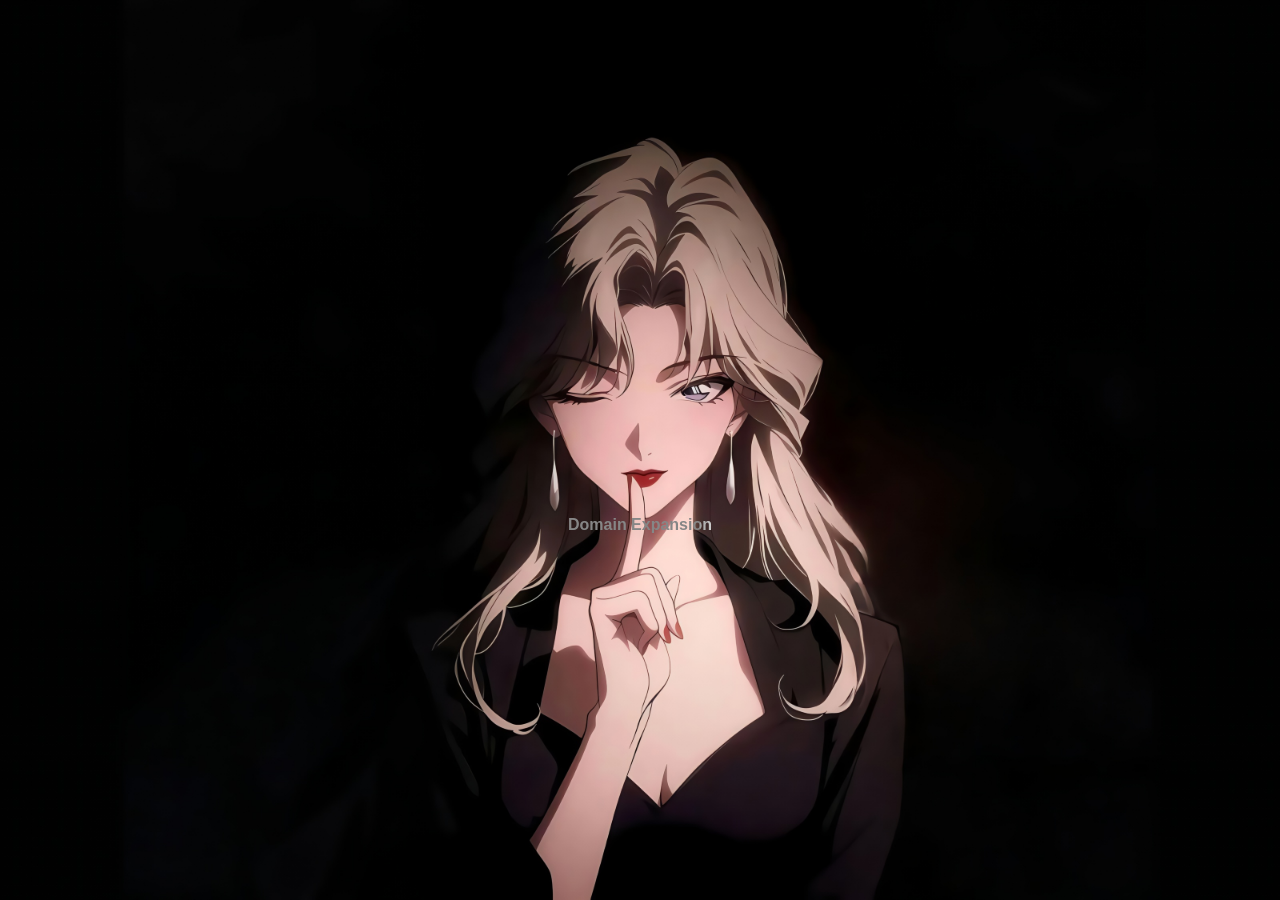
<file: index.html>
<!DOCTYPE html>
<html lang="zh-CN" data-theme="light">
<head>
  <meta charset="UTF-8" />
  <meta name="viewport" content="width=device-width, initial-scale=1.0, viewport-fit=cover" />
  <meta name="theme-color" content="#2C3E50" />
  <meta name="apple-mobile-web-app-capable" content="yes" />
  <meta name="mobile-web-app-capable" content="yes" />
  <title>华仔效率工坊 · EfficientTool Studio</title>
  <link rel="stylesheet" href="style.css?v=20261118a" />
  <!-- 增强库：已本地化打包（vendor/），完全离线可用，无需联网 -->
  <script src="vendor/xlsx.full.min.js" defer></script>
  <script src="vendor/pdf.min.js" defer></script>
  <script src="defaults.js"></script>
  <script>
  (function(){
    try{
      var bg=null, raw=localStorage.getItem('ets_homecfg');
      if(raw){ var c=JSON.parse(raw); if(c&&c.bg) bg=c.bg; }
      if(!bg){ var d=window.ETS_DEFAULTS&&window.ETS_DEFAULTS.ets_homecfg; if(d){ var ec=JSON.parse(d); if(ec&&ec.bg) bg=ec.bg; } }
      if(bg){
        if(bg.type==='image'){ document.documentElement.style.setProperty('--landing-image',"url('"+bg.value+"')"); document.documentElement.style.setProperty('--landing-color','transparent'); document.documentElement.style.setProperty('--landing-mode', bg.mode==='repeat'?'repeat':'cover'); return; }
        if(bg.value){ document.documentElement.style.setProperty('--landing-color',bg.value); document.documentElement.style.setProperty('--landing-image','none'); return; }
      }
    }catch(e){}
    document.documentElement.style.setProperty('--landing-image',"url('landing-default-bg.png')");
    document.documentElement.style.setProperty('--landing-color','#000');
    document.documentElement.style.setProperty('--landing-mode','cover');
  })();
  </script>
</head>
<body>
  <!-- 全局背景层（调色盘功能使用） -->
  <div class="bg-layer" id="bgLayer"></div>
  <div class="app">
    <!-- 左侧侧边导航栏（移动端为抽屉） -->
    <aside class="sidebar" id="sidebar">
      <div class="logo" id="logoBtn" role="button" tabindex="0" title="输入神秘代码" style="cursor:pointer">
        <div class="logo-mark">
          <span class="logo-mark__layer logo-mark__layer--back">华</span>
          <span class="logo-mark__layer logo-mark__layer--mid">华</span>
          <span class="logo-mark__layer logo-mark__layer--front">华</span>
        </div>
        <div class="logo-text">
          <strong>华仔效率工坊</strong>
          <span>EfficientTool Studio</span>
        </div>
      </div>

      <!-- 导航由 app.js 依据配置渲染 -->
      <nav class="nav" id="nav"></nav>

      <div class="sidebar-foot">
        <button class="ghost-btn" id="homeBtn">
          <span class="nav-ico" data-icon="home"></span> 返回工作台
        </button>
      </div>
    </aside>

    <!-- 右侧主工作区 -->
    <main class="main">
      <header class="topbar">
        <div class="topbar-left">
          <button class="hamburger" id="menuBtn" aria-label="打开导航菜单" aria-expanded="false" aria-controls="nav">☰</button>
          <div class="topbar-titles">
            <h1 id="toolTitle">主工作台</h1>
            <p id="toolDesc" class="tool-desc">一站式轻量化办公处理工具集</p>
          </div>
        </div>
        <div class="topbar-right">
          <button class="theme-btn" id="themeBtn" aria-label="切换深浅主题" title="切换深浅主题">🌙</button>
          <button class="record-btn" id="recordBtn">
            <span class="nav-ico" data-icon="clock"></span><span class="lbl">处理记录</span>
          </button>
        </div>
      </header>

      <section class="content" id="content"><!-- 动态渲染 --></section>
    </main>
  </div>

  <!-- 移动端底部 Tab 主导航（由 app.js 渲染） -->
  <nav class="bottomtab" id="bottomtab" aria-label="主导航"></nav>

  <!-- 常驻宠物层（网页桌宠，独立于页面内容，切换界面不消失） -->
  <div class="pet-layer" id="petLayer" aria-live="polite"></div>

  <!-- 移动端侧栏遮罩 -->
  <div class="sidebar-backdrop" id="backdrop" hidden></div>

  <!-- 处理记录弹窗 -->
  <div class="modal-mask" id="recordModal" hidden>
    <div class="modal">
      <div class="modal-head">
        <h3>处理记录</h3>
        <button class="icon-btn" id="closeRecord" aria-label="关闭">✕</button>
      </div>
      <div class="modal-body" id="recordList"></div>
      <div class="modal-foot">
        <button class="ghost-btn" id="clearRecord">清空记录</button>
      </div>
    </div>
  </div>

  <!-- 神秘代码弹窗（点击左上角「华」触发） -->
  <div class="modal-mask" id="secretModal" hidden>
    <div class="modal secret-modal">
      <div class="modal-head">
        <h3>🔐 神秘通道</h3>
        <button class="icon-btn" id="closeSecret" aria-label="关闭">✕</button>
      </div>
      <div class="modal-body">
        <p class="secret-tip">请输入神秘代码：</p>
        <input class="secret-input" id="secretInput" type="text" placeholder="在此输入神秘代码" autocomplete="off" spellcheck="false" />
        <p class="secret-err" id="secretErr" hidden>代码错误</p>
      </div>
      <div class="modal-foot">
        <button class="ghost-btn" id="secretCancel">取消</button>
        <button class="btn-primary" id="secretOk">进入</button>
      </div>
    </div>
  </div>

  <!-- 全局提示 -->
  <div class="toast" id="toast" hidden></div>

  <!-- 动态进入页 -->
  <div class="landing" id="landing">
    <div class="landing-inner">
      <div class="landing-pet" id="landingPet" aria-hidden="true"></div>
      <div class="landing-feet">
        <button class="btn-shine" id="enterBtn" type="button">Domain Expansion</button>
      </div>
    </div>
  </div>

  <script src="pets_extra.js?v=20261013b"></script>
  <script src="app.20261118b.js"></script>
</body>
</html>
</file>
<file: style.css>
/* ============================================================
   华仔效率工坊 · 设计系统 v3「工业手绘」
   参考 personal-ip-growth 的粗野主义语言：
   2px 描边 + 硬阴影偏移 + 不规则圆角 + 圆点纹理底 + 按压位移
   保留深空蓝品牌色 · 移动优先 · 深浅双主题 · WCAG AA
   ============================================================ */

/* ---------- 1. 设计令牌 ---------- */
:root {
  /* 间距（8px 基线） */
  --space-1: 4px;  --space-2: 8px;  --space-3: 12px; --space-4: 16px;
  --space-5: 20px; --space-6: 24px; --space-8: 32px; --space-10: 40px;

  /* 主色 深空蓝 */
  --primary-50:  #ECF1F5;
  --primary-100: #D7E1EA;
  --primary-200: #B3C4D3;
  --primary-300: #8298AC;
  --primary-400: #4E677E;
  --primary-500: #2C3E50;   /* 主交互色 */
  --primary-600: #243444;
  --primary-700: #1C2938;

  /* 描边与硬阴影（粗野主义核心） */
  --ink: #22303C;
  --line: #22303C;
  --shadow: #22303C;
  --bw: 2px;                     /* 描边宽度 */
  --sh-1: 3px 3px 0 var(--shadow);
  --sh-2: 5px 5px 0 var(--shadow);
  --sh-3: 8px 8px 0 var(--shadow);

  /* 表面 */
  --bg: #F4F7F9;
  --surface: #FFFFFF;
  --surface-2: #E9EFF4;
  --panel-rgb: 233,239,244;
  --panel-alpha: .80;
  --panel-bg: rgba(var(--panel-rgb), var(--panel-alpha));
  --dot: #D5DEE6;                /* 圆点纹理（已停用） */
  --glass: rgba(255,255,255,0.22);
  --glass-border: rgba(34,48,60,0.22);
  --glass-shadow: rgba(0,0,0,0.08);

  /* 文本 */
  --text: #1E2A35;
  --text-muted: #5B6875;
  --text-subtle: #7C8A98;
  --on-primary: #FFFFFF;

  /* 点缀色（工具标识 / 语义） */
  --c-teal:   #1F8A7D;
  --c-amber:  #C4820E;
  --c-coral:  #D4573A;
  --c-violet: #6A5ACD;
  --c-green:  #2E8B57;
  --success: #1E7E4F;
  --warning: #B7791F;
  --danger:  #C0392B;

  /* 不规则圆角（手绘感） */
  --r-card: 16px 20px 14px 18px / 18px 14px 20px 16px;
  --r-btn:  12px 15px 10px 14px / 14px 10px 15px 12px;
  --r-sm:   8px 10px 7px 9px / 9px 7px 10px 8px;
  --r-pill: 999px;

  /* 字体刻度（乘以 --fs-scale 以支持按页面/区域整体缩放字号） */
  --fs-scale: 1;
  --fs-xs: calc(12px * var(--fs-scale));  --fs-sm: calc(13px * var(--fs-scale));  --fs-base: calc(14px * var(--fs-scale)); --fs-md: calc(15px * var(--fs-scale));
  --fs-lg: calc(16px * var(--fs-scale));  --fs-xl: calc(18px * var(--fs-scale));  --fs-2xl: calc(20px * var(--fs-scale));  --fs-3xl: calc(24px * var(--fs-scale)); --fs-4xl: calc(30px * var(--fs-scale));

  /* 布局 */
  --sidebar-w: 244px;
  --gap: var(--space-6);
  --tabbar-h: 62px;

  --ease: cubic-bezier(.34, 1.2, .64, 1);
  --dur: .16s;

  --font: -apple-system, BlinkMacSystemFont, "Segoe UI", "PingFang SC",
          "Hiragino Sans GB", "Microsoft YaHei", "Helvetica Neue", Arial, sans-serif;
}

/* 深色主题 */
[data-theme="dark"] {
  --ink: #E6EDF3;
  --line: #E6EDF3;
  --shadow: #0B1117;
  --bg: #161D25;
  --surface: #1F2A34;
  --surface-2: #27333F;
  --panel-rgb: 31,42,52;
  --panel-alpha: .82;
  --panel-bg: rgba(var(--panel-rgb), var(--panel-alpha));
  --dot: #2C3945;
  --glass: rgba(22,29,37,0.45);
  --glass-border: rgba(255,255,255,0.12);
  --glass-shadow: rgba(0,0,0,0.25);
  --text: #E9EFF4;
  --text-muted: #A5B3C0;
  --text-subtle: #8694A2;
  --primary-500: #7FB0D3;
  --primary-600: #93BEDC;
  --primary-700: #A9CCE4;
  --primary-50:  #27333F;
  --primary-100: #2F3D4A;
  --primary-200: #3A4A58;
  --primary-300: #5A6E7E;
  --primary-400: #6E8496;
  --on-primary: #12202C;
  --c-teal:   #4ECDC0;
  --c-amber:  #F0C05A;
  --c-coral:  #FF8A6B;
  --c-violet: #A99BF5;
  --c-green:  #6FD190;
  --danger:  #FF7B6B;
}

/* ---------- 2. 重置与基础 ---------- */
*, *::before, *::after { box-sizing: border-box; margin: 0; padding: 0; -webkit-tap-highlight-color: transparent; }
html { height: 100%; -webkit-text-size-adjust: 100%; }
body {
  font-family: var(--font);
  color: var(--text);
  background: var(--bg);
  font-size: var(--fs-base);
  line-height: 1.6;
  -webkit-font-smoothing: antialiased;
  transition: background .25s, color .25s;
}
button { font-family: inherit; font-size: inherit; cursor: pointer; color: inherit; }
input, select, textarea { font-family: inherit; font-size: inherit; }
img, canvas { max-width: 100%; }
h1, h2, h3 { line-height: 1.3; font-weight: 800; letter-spacing: .2px; }
svg { display: block; }

:focus-visible { outline: 3px solid var(--primary-500); outline-offset: 2px; }

/* ---------- 全局背景层（调色盘） ---------- */
.bg-layer {
  position: fixed; inset: 0; z-index: 0;
  background: transparent; background-size: cover; background-position: center; background-repeat: no-repeat;
  transition: background .25s ease;
  pointer-events: none;
}
.app { display: block; min-height: 100dvh; position: relative; z-index: 1; }
/* 移动端侧边栏打开时，需将 .app 整体提到 backdrop(z:55) 之上，
   否则 sidebar(z:60) 被困在 .app(z:1) 堆叠上下文内、无法覆盖 backdrop */
.app.sidebar-open { z-index: 65; }

/* ---------- 3. 布局骨架（移动：纵向 + 抽屉 + 底部 Tab） ---------- */

.sidebar {
  position: fixed; inset: 0 auto 0 0;
  width: 268px; max-width: 86vw; height: 100dvh;
  background: var(--panel-bg);
  border-right: var(--bw) solid var(--line);
  display: flex; flex-direction: column;
  padding: var(--space-5) var(--space-4);
  z-index: 60;
  transform: translateX(-102%);
  transition: transform .22s var(--ease);
  box-shadow: 8px 0 0 rgba(34,48,60,.18);
}
.sidebar.open { transform: translateX(0); }

.sidebar-backdrop {
  position: fixed; inset: 0; background: rgba(20,28,36,.5);
  z-index: 55; opacity: 0; transition: opacity .2s linear;
}
.sidebar-backdrop.show { opacity: 1; }

.main { display: flex; flex-direction: column; min-height: 100dvh; }

/* 顶部栏 */
.topbar {
  display: flex; align-items: center; justify-content: space-between; gap: var(--space-3);
  padding: var(--space-3) var(--space-4);
  border-bottom: var(--bw) solid var(--line);
  background: var(--panel-bg);
  position: sticky; top: 0; z-index: 30;
}
.topbar-left { display: flex; align-items: center; gap: var(--space-3); min-width: 0; }
.topbar-titles { min-width: 0; }
.topbar-left h1 { font-size: var(--fs-xl); white-space: nowrap; overflow: hidden; text-overflow: ellipsis; }
.tool-desc { font-size: var(--fs-xs); color: var(--text-muted); font-weight: 600; margin-top: 1px; white-space: nowrap; overflow: hidden; text-overflow: ellipsis; }

.topbar-right { display: flex; align-items: center; gap: var(--space-2); flex: 0 0 auto; }

/* 通用「硬阴影按压」按钮基类 */
.hamburger, .record-btn, .theme-btn, .ghost-btn, .icon-btn, .btn-primary,
.seg button, .layout-seg button, .popover button {
  transition: transform var(--dur) var(--ease), box-shadow var(--dur) var(--ease),
              background var(--dur) linear, color var(--dur) linear;
}

.hamburger, .theme-btn {
  display: inline-flex; align-items: center; justify-content: center;
  width: 40px; height: 40px; flex: 0 0 40px;
  border: var(--bw) solid var(--line); background: var(--surface);
  border-radius: var(--r-btn); color: var(--text); box-shadow: var(--sh-1);
  font-size: 17px;
}
.hamburger:hover, .theme-btn:hover { transform: translate(-1px, -1px) rotate(-1.5deg); box-shadow: 4px 4px 0 var(--shadow); }
.hamburger:active, .theme-btn:active { transform: translate(3px, 3px); box-shadow: 0 0 0 var(--shadow); }

.record-btn {
  display: inline-flex; align-items: center; gap: 6px;
  border: var(--bw) solid var(--line); background: var(--c-amber); color: #1E2A35;
  padding: 9px 13px; border-radius: var(--r-btn); font-size: var(--fs-sm);
  font-weight: 800; white-space: nowrap; box-shadow: var(--sh-1);
}
.record-btn:hover { transform: translate(-1px, -1px) rotate(-1deg); box-shadow: 4px 4px 0 var(--shadow); }
.record-btn:active { transform: translate(3px, 3px); box-shadow: 0 0 0 var(--shadow); }
.record-btn .lbl { display: none; }

/* 内容区（透明，直接透出 #bgLayer 背景） */
.content {
  flex: 1; overflow-y: auto; padding: var(--space-4);
  padding-bottom: calc(var(--tabbar-h) + var(--space-6) + env(safe-area-inset-bottom, 0px));
  -webkit-overflow-scrolling: touch;
  background: transparent;
}

/* ---------- 4. 侧栏内部 ---------- */
.logo { display: flex; align-items: center; gap: var(--space-3); padding: 2px 4px var(--space-5); }
.logo-mark {
  width: 46px; height: 46px; flex: 0 0 46px; border-radius: var(--r-btn);
  display: flex; align-items: center; justify-content: center;
  perspective: 600px; transform-style: preserve-3d;
  position: relative;
  animation: logoMarkWobble 4.2s ease-in-out infinite;
  user-select: none;
}
@keyframes logoMarkWobble {
  0%   { transform: rotateX(14deg) rotateY(-16deg); }
  50%  { transform: rotateX(16deg) rotateY(16deg); }
  100% { transform: rotateX(14deg) rotateY(-16deg); }
}
.logo-mark__layer {
  position: absolute;
  font-weight: 900;
  font-size: 34px;
  letter-spacing: -2px;
  line-height: 1;
  -webkit-text-stroke: 1px rgba(255, 255, 0, 0.7);
  background: linear-gradient(
    90deg,
    rgba(255, 255, 0, 0.18) 0%,
    rgba(255, 255, 0, 0.92) 35%,
    rgba(255, 255, 0, 0.7) 60%,
    rgba(255, 255, 0, 0.22) 100%
  );
  -webkit-background-clip: text;
  background-clip: text;
  color: transparent;
  filter: drop-shadow(0 6px 10px rgba(0, 0, 0, 0.55));
  transform-style: preserve-3d;
}
.logo-mark__layer--back  { opacity: 0.18; filter: blur(1px); transform: translateZ(-22px); -webkit-text-stroke: 1px rgba(255, 255, 0, 0.45); }
.logo-mark__layer--mid   { opacity: 0.42; filter: blur(0.4px); transform: translateZ(-11px); -webkit-text-stroke: 1px rgba(255, 255, 0, 0.55); }
.logo-mark__layer--front { opacity: 0.98; transform: translateZ(0px); -webkit-text-stroke: 1px rgba(255, 255, 0, 0.78); }
.logo-mark::before {
  content: "";
  position: absolute; inset: 0; border-radius: var(--r-btn);
  background: radial-gradient(circle at 40% 35%, rgba(255, 255, 0, 0.14), rgba(0, 0, 0, 0) 62%);
  filter: blur(8px); opacity: 0.9; transform: translateZ(-26px);
}
.logo-mark::after {
  content: "";
  position: absolute; inset: 0; border-radius: var(--r-btn);
  border: 1px solid rgba(255, 255, 0, 0.16);
  background: linear-gradient(120deg, rgba(255, 255, 255, 0.05), rgba(255, 255, 255, 0.01) 45%, rgba(0, 0, 0, 0));
  opacity: 0.55; transform: translateZ(-15px);
}
@media (prefers-reduced-motion: reduce) {
  .logo-mark { animation: none !important; }
}
.logo-text { display: flex; flex-direction: column; line-height: 1.25; }
.logo-text strong { font-size: var(--fs-md); font-weight: 800; }
.logo-text span { font-size: 10px; color: var(--text-subtle); font-weight: 700; letter-spacing: .4px; }

.nav { flex: 1; display: flex; flex-direction: column; gap: var(--space-4); overflow-y: auto; }
.nav-group { display: flex; flex-direction: column; gap: 4px; }
.nav-group-title {
  display: flex; align-items: center; justify-content: space-between;
  cursor: pointer; user-select: none;
  font-size: var(--fs-xs); font-weight: 800; color: var(--text-subtle);
  letter-spacing: 1.2px; padding: 4px 8px; text-transform: uppercase;
}
.nav-group-title:hover { color: var(--text); }
.ng-caret { width: 14px; height: 14px; display: inline-flex; transition: transform var(--dur) var(--ease); }
.ng-caret svg { width: 14px; height: 14px; }
.nav-group[data-open="false"] .nav-items { display: none; }
.nav-group[data-open="false"] .ng-caret { transform: rotate(-90deg); }
.nav-item {
  display: flex; align-items: center; gap: var(--space-3);
  border: var(--bw) solid transparent; background: transparent; color: var(--text);
  padding: 10px 11px; border-radius: var(--r-btn);
  font-size: var(--fs-sm); font-weight: 700; text-align: left;
  transition: background var(--dur) linear, transform var(--dur) var(--ease), box-shadow var(--dur) var(--ease);
}
.nav-item:hover { background: var(--surface); }
.nav-item.active {
  background: var(--primary-500); color: var(--on-primary);
  border-color: var(--line); box-shadow: var(--sh-1); transform: rotate(-1deg);
}
.nav-ico { width: 22px; height: 22px; flex: 0 0 22px; display: inline-flex; }
.nav-ico svg { width: 22px; height: 22px; }

.sidebar-foot { padding-top: var(--space-4); border-top: var(--bw) dashed var(--line); margin-top: var(--space-2); }
.ghost-btn {
  display: inline-flex; align-items: center; justify-content: center; gap: 6px;
  width: 100%; border: var(--bw) solid var(--line); background: var(--surface);
  color: var(--text); padding: 10px 12px; border-radius: var(--r-btn);
  font-size: var(--fs-sm); font-weight: 800; box-shadow: var(--sh-1);
}
.ghost-btn:hover { transform: translate(-1px, -1px) rotate(-1deg); box-shadow: 4px 4px 0 var(--shadow); }
.ghost-btn:active { transform: translate(3px, 3px); box-shadow: 0 0 0 var(--shadow); }

/* ---------- 5. 底部 Tab（移动端主导航） ---------- */
.bottomtab {
  display: flex; position: fixed; bottom: 0; left: 0; right: 0; z-index: 50;
  background: var(--panel-bg); border-top: var(--bw) solid var(--line);
  padding: 5px 2px calc(5px + env(safe-area-inset-bottom, 0px));
  justify-content: space-around;
}
.bottomtab button {
  flex: 1; min-width: 0; background: transparent; border: none; color: var(--text-subtle);
  font-size: 10px; font-weight: 800; display: flex; flex-direction: column;
  align-items: center; gap: 2px; padding: 6px 2px; min-height: 52px;
  transition: color var(--dur) linear, transform var(--dur) var(--ease);
}
.bottomtab button svg { width: 23px; height: 23px; }
.bottomtab button span { white-space: nowrap; overflow: hidden; text-overflow: ellipsis; max-width: 100%; }
.bottomtab button.active { color: var(--primary-500); }
.bottomtab button.active svg { transform: scale(1.08); }
.bottomtab button:active { transform: translateY(2px); }

/* ---------- 6. 工具外壳 ---------- */
.workbench { width: 100%; max-width: 940px; margin: 0 auto; }

.dropzone {
  width: 100%; min-height: 184px;
  border: 3px dashed var(--line);
  border-radius: var(--r-card);
  background: var(--surface);
  display: flex; flex-direction: column; align-items: center; justify-content: center;
  gap: var(--space-2); padding: var(--space-6) var(--space-5); text-align: center;
  box-shadow: var(--sh-2);
  transition: transform var(--dur) var(--ease), box-shadow var(--dur) var(--ease), background var(--dur) linear;
  cursor: pointer;
}
.dropzone:hover { transform: translate(-2px, -2px) rotate(-.6deg); box-shadow: 7px 7px 0 var(--shadow); }
.dropzone:active { transform: translate(2px, 2px); box-shadow: 2px 2px 0 var(--shadow); }
.dropzone.drag { background: var(--primary-50); border-style: solid; transform: rotate(-1deg) scale(1.01); }
.dropzone .dz-ico { color: var(--primary-500); display: inline-flex; }
.dropzone .dz-ico svg { width: 46px; height: 46px; }
.dropzone .dz-main { font-size: var(--fs-md); font-weight: 800; }
.dropzone .dz-sub { font-size: var(--fs-xs); color: var(--text-muted); font-weight: 600; }
.dropzone.has-file { border-style: solid; }

.params { display: flex; flex-direction: column; gap: var(--gap); max-width: 100%; margin: 0 auto; }
.param-row { display: flex; flex-direction: column; gap: var(--space-2); }
.param-label { font-size: var(--fs-sm); color: var(--text); font-weight: 800; }
.param-control { flex: 1; width: 100%; }

.input, select.input {
  width: 100%; padding: 10px 12px; border: var(--bw) solid var(--line);
  border-radius: var(--r-sm); font-size: var(--fs-sm); background: var(--surface); color: var(--text);
  font-weight: 600;
}
.input:focus, select.input:focus { outline: none; box-shadow: var(--sh-1); }
.field-inline { display: flex; gap: var(--space-2); }
.field-inline .input { width: auto; flex: 1; min-width: 0; }
input[type="range"] {
  width: 100%; height: 30px; accent-color: var(--primary-500);
  background: transparent;
}

.seg { display: inline-flex; gap: var(--space-2); width: 100%; }
.seg button {
  flex: 1; border: var(--bw) solid var(--line); background: var(--surface);
  padding: 10px 8px; font-size: var(--fs-sm); font-weight: 800; color: var(--text);
  border-radius: var(--r-btn); box-shadow: var(--sh-1);
}
.seg button:hover { transform: translate(-1px, -1px); box-shadow: 4px 4px 0 var(--shadow); }
.seg button:active { transform: translate(3px, 3px); box-shadow: 0 0 0 var(--shadow); }
.seg button.active { background: var(--primary-500); color: var(--on-primary); }

.fileinfo {
  max-width: 100%; margin: var(--space-4) auto 0; display: none; gap: var(--space-3);
  background: var(--surface); border: var(--bw) solid var(--line);
  border-radius: var(--r-card); padding: 14px var(--space-4); align-items: center;
  box-shadow: var(--sh-2);
}
.fileinfo.show { display: flex; animation: pop .3s var(--ease); }
.fileinfo .fi-ico { flex: 0 0 auto; display: inline-flex; color: var(--primary-500); }
.fileinfo .fi-ico svg { width: 28px; height: 28px; }
.fileinfo .fi-meta { flex: 1; min-width: 0; }
.fileinfo .fi-name { font-weight: 800; font-size: var(--fs-sm); word-break: break-all; }
.fileinfo .fi-size { font-size: var(--fs-xs); color: var(--text-muted); font-weight: 600; }
.fileinfo .fi-cmp { text-align: right; flex: 0 0 auto; }
.fileinfo .fi-cmp b { color: var(--c-teal); font-size: var(--fs-lg); font-weight: 900; }
.fileinfo .fi-cmp span { display: block; font-size: 11px; color: var(--text-muted); font-weight: 700; }

.action-bar {
  position: sticky; bottom: 0; margin-top: var(--space-6);
  display: flex; justify-content: center; padding: var(--space-2) 0;
}
.btn-primary {
  width: 100%; max-width: 320px; min-height: 48px;
  border: var(--bw) solid var(--line); border-radius: var(--r-btn);
  background: var(--primary-500); color: var(--on-primary);
  font-size: var(--fs-md); font-weight: 900; letter-spacing: .5px;
  box-shadow: var(--sh-2);
}
.btn-primary:hover { transform: translate(-2px, -2px) rotate(-1deg); box-shadow: 7px 7px 0 var(--shadow); }
.btn-primary:active { transform: translate(3px, 3px); box-shadow: 2px 2px 0 var(--shadow); }
.btn-primary:disabled { opacity: .45; cursor: not-allowed; transform: none; box-shadow: var(--sh-1); }

.progress { max-width: 100%; margin: var(--space-4) auto 0; display: none; }
.progress.show { display: block; }
.progress .bar {
  height: 16px; background: var(--surface-2); border: var(--bw) solid var(--line);
  border-radius: var(--r-pill); overflow: hidden; box-shadow: var(--sh-1);
}
.progress .bar > i { display: block; height: 100%; width: 0; background: var(--c-teal); border-right: var(--bw) solid var(--line); transition: width .3s var(--ease); }
.progress .ptext { font-size: var(--fs-xs); color: var(--text-muted); font-weight: 700; margin-top: 7px; text-align: center; }

.card {
  background: var(--surface); border: var(--bw) solid var(--line);
  border-radius: var(--r-card); padding: var(--space-5); box-shadow: var(--sh-2);
}
.section-title { font-size: var(--fs-base); font-weight: 800; margin-bottom: var(--space-3); }
.tilt { transform: rotate(-1deg); }
.tilt-r { transform: rotate(1deg); }

/* ---------- 7. 批量裁剪 ---------- */
.crop-layout { display: grid; grid-template-columns: 1fr; gap: var(--space-5); }
.crop-stage {
  position: relative; background: var(--surface-2);
  border: var(--bw) solid var(--line); border-radius: var(--r-card);
  box-shadow: var(--sh-2);
  overflow: hidden; min-height: 300px; display: grid; place-items: center;
}
.crop-stage img { max-width: 100%; max-height: 54vh; display: block; user-select: none; -webkit-user-drag: none; }
.crop-box {
  position: absolute; border: var(--bw) solid #fff;
  box-shadow: 0 0 0 9999px rgba(34,48,60,.55);
  cursor: move; box-sizing: border-box;
}
.crop-box .handle { position: absolute; width: 16px; height: 16px; background: #fff; border: var(--bw) solid var(--ink); border-radius: 3px; }
.crop-box .h-nw { left: -9px; top: -9px; cursor: nwse-resize; }
.crop-box .h-ne { right: -9px; top: -9px; cursor: nesw-resize; }
.crop-box .h-sw { left: -9px; bottom: -9px; cursor: nesw-resize; }
.crop-box .h-se { right: -9px; bottom: -9px; cursor: nwse-resize; }

.crop-side { display: flex; flex-direction: column; gap: var(--space-4); }
.thumb-list { display: flex; flex-direction: column; gap: var(--space-2); max-height: 320px; overflow-y: auto; padding: 3px; }
.thumb {
  position: relative; border: var(--bw) solid var(--line); border-radius: var(--r-sm);
  overflow: hidden; cursor: pointer; background: var(--surface-2);
  transition: transform var(--dur) var(--ease), box-shadow var(--dur) var(--ease);
}
.thumb img { width: 100%; height: 64px; object-fit: cover; display: block; }
.thumb:hover { transform: translate(-1px, -1px); box-shadow: var(--sh-1); }
.thumb.active { box-shadow: var(--sh-1); outline: 3px solid var(--primary-500); outline-offset: -3px; }
.thumb .t-name { position: absolute; left: 0; right: 0; bottom: 0; font-size: 10px; font-weight: 700; color: #fff; background: rgba(34,48,60,.78); padding: 2px 6px; white-space: nowrap; overflow: hidden; text-overflow: ellipsis; }

.coord-grid { display: grid; grid-template-columns: 1fr 1fr; gap: var(--space-2); }
.coord-grid .input { padding: 9px 10px; }

.toolbar { display: flex; align-items: center; gap: var(--space-4); margin-bottom: var(--space-4); flex-wrap: wrap; }
.checkbox { display: inline-flex; align-items: center; gap: var(--space-2); font-size: var(--fs-sm); font-weight: 700; cursor: pointer; user-select: none; }
.checkbox input { width: 17px; height: 17px; accent-color: var(--primary-500); }

/* ---------- 8. 多图拼图 ---------- */
.collage-layout { display: grid; grid-template-columns: 1fr; gap: var(--space-5); }
.layout-seg { display: inline-flex; gap: var(--space-2); }
.layout-seg button {
  width: 50px; height: 44px; border: var(--bw) solid var(--line); background: var(--surface);
  border-radius: var(--r-btn); color: var(--text); box-shadow: var(--sh-1);
  display: grid; place-items: center; line-height: 1;
}
.layout-seg button svg { width: 22px; height: 22px; }
.layout-seg button:hover { transform: translate(-1px, -1px) rotate(-2deg); box-shadow: 4px 4px 0 var(--shadow); }
.layout-seg button:active { transform: translate(3px, 3px); box-shadow: 0 0 0 var(--shadow); }
.layout-seg button.active { background: var(--primary-500); color: var(--on-primary); }

.collage-canvas-wrap {
  position: relative;
  background:
    linear-gradient(45deg, var(--surface-2) 25%, transparent 25%) -10px 0/20px 20px,
    linear-gradient(-45deg, var(--surface-2) 25%, transparent 25%) -10px 0/20px 20px,
    linear-gradient(45deg, transparent 75%, var(--surface-2) 75%) -10px 0/20px 20px,
    linear-gradient(-45deg, transparent 75%, var(--surface-2) 75%) -10px 0/20px 20px,
    var(--surface);
  border: var(--bw) solid var(--line); border-radius: var(--r-card);
  box-shadow: var(--sh-2);
  min-height: 320px; display: grid; place-items: center; padding: var(--space-5); overflow: auto;
}
.collage-canvas-wrap canvas { max-width: 100%; height: auto; border: var(--bw) solid var(--line); box-shadow: var(--sh-1); }
.collage-cell-hit { position: absolute; border: 3px solid transparent; border-radius: 4px; cursor: pointer; transition: border-color var(--dur) linear; }
.collage-cell-hit:hover { border-color: var(--c-amber); }

.collage-side { display: flex; flex-direction: column; gap: var(--space-5); }
.slider-row label { display: flex; justify-content: space-between; align-items: center; font-size: var(--fs-sm); font-weight: 800; margin-bottom: var(--space-2); }
.slider-row .val { color: var(--c-teal); font-weight: 900; font-variant-numeric: tabular-nums; }
.color-row { display: flex; align-items: center; gap: var(--space-3); flex-wrap: wrap; }
.color-row input[type="color"] { width: 46px; height: 38px; border: var(--bw) solid var(--line); border-radius: var(--r-sm); padding: 2px; background: var(--surface); cursor: pointer; box-shadow: var(--sh-1); }
.swatches { display: flex; gap: var(--space-2); }
.swatch { width: 28px; height: 28px; border-radius: 6px; border: var(--bw) solid var(--line); cursor: pointer; box-shadow: 2px 2px 0 var(--shadow); transition: transform var(--dur) var(--ease); }
.swatch:hover { transform: translate(-1px, -1px) rotate(-4deg); }
.swatch:active { transform: translate(2px, 2px); box-shadow: none; }

/* ---------- 调色盘（背景定制） ---------- */
.card-h { font-size: var(--fs-md); font-weight: 800; margin-bottom: var(--space-4); }
.palette .swatches { display: grid; grid-template-columns: repeat(auto-fill, minmax(72px, 1fr)); gap: var(--space-3); }
.palette .swatch { position: relative; width: 100%; height: 52px; display: flex; align-items: flex-end; justify-content: flex-start; }
.palette .swatch span { font-size: 10px; font-weight: 800; padding: 2px 5px; border-radius: 0 6px 0 5px; background: rgba(255,255,255,.78); color: #1E2A35; letter-spacing: .3px; }
.palette .swatch.active { outline: 3px solid var(--primary-500); outline-offset: 2px; }
.palette .swatch:hover { transform: translate(-1px, -1px) rotate(-2deg); }
.pal-custom-row { display: flex; align-items: center; gap: var(--space-3); flex-wrap: wrap; }
.pal-select {
  width: 100%; margin-top: var(--space-3); padding: 10px 12px;
  font-family: inherit; font-size: var(--fs-base); font-weight: 700; color: var(--text);
  background: var(--surface); border: var(--bw) solid var(--line);
  border-radius: var(--r-btn); box-shadow: var(--sh-1); cursor: pointer;
}
.pal-select:focus-visible { outline: 3px solid var(--primary-500); outline-offset: 2px; }
.pal-scope-now { margin-top: var(--space-3); padding: 10px 12px; font-size: var(--fs-sm); font-weight: 700; color: var(--text); background: var(--surface); border: var(--bw) solid var(--line); border-radius: var(--r-btn); box-shadow: var(--sh-1); }
.pal-scope-now strong { color: var(--c-teal); }
.pal-modes { display: flex; gap: var(--space-2); margin-top: var(--space-3); }
.pal-modes button { flex: 1; }
.pal-overlay-row { display: flex; align-items: center; gap: var(--space-3); margin-top: var(--space-4); flex-wrap: wrap; }
.pal-overlay-row label { font-size: var(--fs-sm); font-weight: 700; color: var(--text-subtle); }
.pal-overlay-row input[type="range"] { flex: 1; min-width: 140px; accent-color: var(--primary-500); }
.pal-overlay-row span { font-weight: 800; font-variant-numeric: tabular-nums; }
.font-preview { margin-top: var(--space-3); padding: var(--space-4); border: var(--bw) solid var(--line); border-radius: var(--r-card); background: var(--surface); box-shadow: var(--sh-1); }
.font-preview h3 { font-size: var(--fs-2xl); font-weight: 800; margin-bottom: var(--space-2); }
.font-preview p { font-size: var(--fs-md); line-height: 1.7; margin-bottom: var(--space-2); color: var(--text); }
.font-preview .fp-small { color: var(--text-muted); font-size: var(--fs-sm); }
.pal-tip { margin-top: var(--space-3); font-size: var(--fs-sm); font-weight: 700; color: var(--text-subtle); }
.pal-reset-row { display: flex; align-items: center; gap: var(--space-3); flex-wrap: wrap; }
.pal-note { font-size: var(--fs-xs); color: var(--text-subtle); font-weight: 700; }

/* AI 大全 */
.ai-search { margin-bottom: var(--space-4); }
.ai-search input {
  width: 100%; padding: 12px 14px; border: var(--bw) solid var(--line); border-radius: var(--r-btn);
  font-size: var(--fs-md); font-weight: 700; color: var(--text); background: var(--surface);
  box-shadow: var(--sh-1); outline: none;
}
.ai-search input:focus { border-color: var(--primary-500); }
.ai-grid { display: grid; grid-template-columns: repeat(auto-fill, minmax(240px, 1fr)); gap: var(--space-3); }
.ai-card {
  display: flex; align-items: center; gap: 12px; padding: 13px 14px;
  background: var(--surface); border: var(--bw) solid var(--line); border-radius: var(--r-card);
  box-shadow: var(--sh-1); text-decoration: none; color: inherit; transition: transform var(--dur) var(--ease), box-shadow var(--dur) var(--ease);
}
.ai-card:hover { transform: translate(-2px, -2px); box-shadow: var(--sh-2); border-color: var(--ai-c); }
.ai-avatar {
  flex: 0 0 auto; width: 42px; height: 42px; border-radius: 12px; display: grid; place-items: center;
  font-size: 19px; font-weight: 900; color: #fff; background: var(--ai-c); box-shadow: var(--sh-1);
}
.ai-meta { flex: 1 1 auto; min-width: 0; display: flex; flex-direction: column; gap: 2px; }
.ai-name { font-size: var(--fs-md); font-weight: 800; color: var(--text); display: flex; align-items: center; gap: 6px; }
.ai-desc { font-size: var(--fs-xs); font-weight: 600; color: var(--text-muted); white-space: nowrap; overflow: hidden; text-overflow: ellipsis; }
.ai-go { flex: 0 0 auto; color: var(--text-subtle); transform: rotate(-90deg); }
.ai-tip { margin-top: var(--space-4); font-size: var(--fs-xs); font-weight: 700; color: var(--text-subtle); text-align: center; }

/* ---------- 视频回溯（内嵌 7788 独立回放服务） ---------- */
.recall-wrap { display: flex; flex-direction: column; gap: var(--space-3); width: 100%; }

.recall-bar {
  display: flex; align-items: center; gap: var(--space-3); flex-wrap: wrap;
  padding: var(--space-2) var(--space-3);
  border: var(--bw) solid var(--line); border-radius: var(--r-btn);
  background: var(--surface); box-shadow: var(--sh-1);
}
.recall-state { display: inline-flex; align-items: center; gap: 7px; font-size: var(--fs-xs); font-weight: 800; white-space: nowrap; }
.recall-dot { width: 7px; height: 7px; border-radius: 50%; background: var(--text-subtle); flex: none; }
.recall-state.is-on .recall-dot { background: var(--success); box-shadow: 0 0 0 3px rgba(30,126,79,.18); }
.recall-state.is-off .recall-dot { background: var(--danger); box-shadow: 0 0 0 3px rgba(192,57,43,.18); }

.recall-url {
  min-width: 0; overflow: hidden; text-overflow: ellipsis; white-space: nowrap;
  font-family: ui-monospace, Consolas, "Courier New", monospace;
  font-size: var(--fs-xs); color: var(--text-muted);
  background: var(--surface-2); padding: 3px 9px; border-radius: 6px;
}
.recall-ops { display: flex; gap: var(--space-2); margin-left: auto; }
.recall-mini { width: auto; padding: 6px 13px; font-size: var(--fs-xs); }

.recall-frame {
  display: block; width: 100%;
  height: calc(100dvh - 236px); min-height: 460px;
  border: var(--bw) solid var(--line); border-radius: var(--r-card);
  background: var(--surface); box-shadow: var(--sh-1);
}

.recall-off {
  display: flex; flex-direction: column; align-items: center; justify-content: center;
  gap: var(--space-2); min-height: 340px; padding: var(--space-6) var(--space-5);
  text-align: center;
  border: 3px dashed var(--line); border-radius: var(--r-card); background: var(--surface);
}
.recall-off-ico { color: var(--c-teal); margin-bottom: var(--space-1); }
.recall-off h3 { margin: 0; font-size: var(--fs-xl); font-weight: 900; }
.recall-off p { margin: 0; max-width: 540px; color: var(--text-subtle); font-size: var(--fs-sm); font-weight: 600; line-height: 1.75; }
.recall-off-hint code { background: var(--surface-2); color: var(--text); padding: 1px 6px; border-radius: 4px; font-size: 12px; }
.recall-off .btn-primary { margin-top: var(--space-3); }

@media (max-width: 820px) {
  .recall-frame { height: calc(100dvh - 300px); min-height: 380px; }
  .recall-url { order: 3; width: 100%; }
  .recall-ops { margin-left: auto; }
}

.sort-list { display: flex; flex-direction: column; gap: var(--space-2); max-height: 260px; overflow-y: auto; padding: 3px; }
.sort-item {
  display: flex; align-items: center; gap: var(--space-3); padding: var(--space-2);
  border: var(--bw) solid var(--line); border-radius: var(--r-sm); background: var(--surface);
  cursor: grab; box-shadow: 2px 2px 0 var(--shadow);
  transition: transform var(--dur) var(--ease), box-shadow var(--dur) var(--ease), opacity var(--dur) linear;
}
.sort-item:hover { transform: translate(-1px, -1px); box-shadow: var(--sh-1); }
.sort-item.dragging { opacity: .4; transform: rotate(-2deg); }
.sort-item img { width: 40px; height: 40px; object-fit: cover; border: var(--bw) solid var(--line); border-radius: 4px; flex: 0 0 40px; }
.sort-item .s-name { font-size: var(--fs-sm); font-weight: 700; flex: 1; min-width: 0; white-space: nowrap; overflow: hidden; text-overflow: ellipsis; }
.sort-item .s-rot { font-size: 11px; color: var(--text-muted); font-weight: 700; flex: 0 0 auto; }

.popover {
  position: fixed; z-index: 80; background: var(--surface); border: var(--bw) solid var(--line);
  border-radius: var(--r-card); box-shadow: var(--sh-3); padding: 6px; display: none; min-width: 136px;
}
.popover.show { display: block; animation: pop .22s var(--ease); }
.popover button {
  display: flex; align-items: center; gap: 8px; width: 100%; text-align: left;
  border: none; background: transparent; padding: 9px 11px; border-radius: var(--r-sm);
  font-size: var(--fs-sm); font-weight: 800; color: var(--text);
}
.popover button:hover { background: var(--surface-2); }
.popover button.danger { color: var(--danger); }

.empty-hint {
  color: var(--text-muted); font-size: var(--fs-sm); font-weight: 700; text-align: center;
  padding: var(--space-8) var(--space-4); border: var(--bw) dashed var(--line); border-radius: var(--r-card);
}

/* ---------- 9. 时间戳转换 ---------- */
.ts-live { margin-bottom: var(--space-5); background: var(--c-amber); color: #1E2A35; }
[data-theme="dark"] .ts-live { color: #12202C; }
.ts-live-top { display: flex; align-items: flex-start; justify-content: space-between; gap: var(--space-4); }
.ts-live-label { font-size: var(--fs-xs); font-weight: 800; opacity: .75; }
.ts-live-sec { font-size: var(--fs-4xl); font-weight: 900; letter-spacing: .5px; font-variant-numeric: tabular-nums; line-height: 1.15; margin: 4px 0; }
.ts-live-sub { font-size: var(--fs-sm); font-weight: 700; opacity: .8; }
.ts-live-sub span { font-variant-numeric: tabular-nums; }
.ts-live-date { margin-top: var(--space-3); font-size: var(--fs-sm); font-weight: 800; font-variant-numeric: tabular-nums; }
.ts-live-line { display: flex; align-items: center; gap: var(--space-2); flex-wrap: wrap; }
.ts-live .ts-copy { background: rgba(255,255,255,.35); border-color: rgba(34,48,60,.25); color: inherit; box-shadow: 2px 2px 0 rgba(34,48,60,.2); }
.ts-live .ts-copy:hover { background: rgba(255,255,255,.55); box-shadow: 3px 3px 0 rgba(34,48,60,.2); }
.ts-live .ts-copy:active { box-shadow: none; }
[data-theme="dark"] .ts-live .ts-copy { border-color: rgba(18,32,44,.25); box-shadow: 2px 2px 0 rgba(18,32,44,.2); }
[data-theme="dark"] .ts-live .ts-copy:hover { box-shadow: 3px 3px 0 rgba(18,32,44,.2); }
.ts-live .ghost-btn { width: auto; }

.ts-grid { display: grid; grid-template-columns: 1fr; gap: var(--space-5); }
.ts-out { margin-top: var(--space-4); display: flex; flex-direction: column; gap: var(--space-2); }
.ts-row {
  display: flex; align-items: center; gap: var(--space-3); padding: 9px 11px;
  background: var(--surface-2); border: var(--bw) solid var(--line); border-radius: var(--r-sm);
}
.ts-k { font-size: var(--fs-xs); font-weight: 800; color: var(--text-muted); flex: 0 0 78px; }
.ts-v { flex: 1; min-width: 0; font-size: var(--fs-sm); font-weight: 700; font-variant-numeric: tabular-nums; word-break: break-all; }
.ts-copy {
  border: var(--bw) solid var(--line); background: var(--surface); color: var(--text);
  cursor: pointer; padding: 3px 7px; border-radius: 6px; flex: 0 0 auto; line-height: 1;
  box-shadow: 2px 2px 0 var(--shadow); transition: transform var(--dur) var(--ease), box-shadow var(--dur) var(--ease);
}
.ts-copy svg { width: 15px; height: 15px; }
.ts-copy:hover { transform: translate(-1px, -1px); box-shadow: 3px 3px 0 var(--shadow); }
.ts-copy:active { transform: translate(2px, 2px); box-shadow: none; }

/* 卡片内的操作栏取消吸底 */
.card .action-bar { position: static; padding-top: 0; margin-top: var(--space-4); }
.card .action-bar .btn-primary { width: 100%; max-width: 100%; }

/* ---------- 11. 证件生成 ---------- */
.idcard-layout { display: grid; grid-template-columns: minmax(320px, 1fr) minmax(360px, 1.1fr); gap: var(--space-5); align-items: start; }
/* 右列纵排：预览卡（含内嵌下载按钮）+ 下方变更记录 */
.idcard-left, .idcard-right { display: flex; flex-direction: column; gap: var(--space-5); }
.idcard-right { max-width: 560px; }

/* 预览卡模块内的下载按钮：S2 酒红丝绒（黑红打底 + 暗金细边 + 银白字）+ 悬停图标飞出 + 双文字切换 */
.idcard-dl-row { display: flex; justify-content: center; align-items: center; gap: 12px; flex-wrap: wrap; margin-top: var(--space-4); }
/* 两个按钮等宽；213px 对齐 Segoe Script 21px 下 Download 的实际字宽，换字体需同步 */
.idcard-dl-row .dl-btn { flex: 0 0 213px; width: 213px; max-width: 213px; }
.dl-btn {
  display: flex; align-items: center; justify-content: center; gap: 10px;
  height: 48px; padding: 0 14px;
  color: #F2F2F6; text-shadow: 0 1px 6px rgba(20, 2, 6, .85);
  text-transform: uppercase; cursor: pointer;
  border: solid 2px #B08A46; letter-spacing: 1px;
  font-family: 'Segoe Script', 'Segoe Print', cursive;
  font-weight: 400; font-size: 21px; line-height: 1.1;
  background: linear-gradient(135deg, #3A0910 0%, #6E1222 50%, #3A0910 100%);
  box-shadow: inset 0 0 26px rgba(20, 2, 6, .92), inset 0 1px 0 rgba(242, 242, 246, .14), 0 6px 18px rgba(58, 9, 16, .42);
  border-radius: 50px; position: relative; overflow: hidden;
  transition: all .5s ease;
}
.dl-btn:hover {
  background: linear-gradient(135deg, #4A0C15 0%, #84182B 50%, #4A0C15 100%);
  border-color: #D2AC63;
  box-shadow: inset 0 0 26px rgba(20, 2, 6, .85), inset 0 1px 0 rgba(242, 242, 246, .2), 0 8px 22px rgba(58, 9, 16, .5);
}
.dl-btn:active { transform: scale(.9); transition: all 100ms ease; }

/* 导出 TXT 按钮：沿用证件号变更记录行的浅青渐变，与酒红主按钮并排 */
.dl-btn-log {
  color: #23414F; text-shadow: 0 1px 0 rgba(255, 255, 255, .75);
  border-color: #6E9AB0;
  background: linear-gradient(135deg, #E4F0F9 0%, #D5E7F3 45%, #C8DFD3 100%);
  box-shadow: inset 0 1px 0 rgba(255, 255, 255, .85), 0 6px 18px rgba(110, 140, 165, .3);
}
.dl-btn-log:hover {
  border-color: #3E7A96;
  background: linear-gradient(135deg, #EFF7FD 0%, #E2F0FA 45%, #D9EDE3 100%);
  box-shadow: inset 0 1px 0 rgba(255, 255, 255, .9), 0 8px 22px rgba(110, 140, 165, .38);
}
[data-theme="dark"] .dl-btn-log {
  color: #E9EFF4; text-shadow: 0 1px 6px rgba(6, 14, 20, .8);
  border-color: #4E7A8E;
  background: linear-gradient(135deg, #2B3B4B 0%, #253442 45%, #213A31 100%);
  box-shadow: inset 0 1px 0 rgba(233, 239, 244, .14), 0 6px 18px rgba(8, 16, 24, .42);
}
[data-theme="dark"] .dl-btn-log:hover {
  border-color: #7FB0C4;
  background: linear-gradient(135deg, #33455A 0%, #2C3D4E 45%, #27443A 100%);
  box-shadow: inset 0 1px 0 rgba(233, 239, 244, .2), 0 8px 22px rgba(8, 16, 24, .5);
}
.dl-btn:focus-visible { outline: 3px solid var(--primary-500); outline-offset: 3px; }
.dl-btn svg { transition: all .5s ease; z-index: 2; }
.dl-btn .play { transition: all .5s ease; transition-delay: 300ms; }
.dl-btn:hover svg { transform: scale(2.6) translate(170%); }
.dl-btn .now {
  position: absolute; left: 0;
  transform: translateX(-100%);
  transition: all .5s ease; z-index: 2;
}
.dl-btn:hover .now { transform: translateX(14px); transition-delay: 300ms; }
.dl-btn:hover .play { transform: translateX(200%); transition-delay: 300ms; }

/* 证件信息卡内的四按钮：统一 flex 基准，等宽等距自适应 */
.idcard-layout > .card > .action-bar { gap: var(--space-2); }
.idcard-layout > .card > .action-bar > button {
  flex: 1 1 0; min-width: 0; width: auto; max-width: none;
  min-height: 48px; padding: 10px 8px; white-space: nowrap;
}
/* 头像行控件需可收缩，否则窄视口下缩略图会把卡片撑破 */
.idcard-layout .param-control { min-width: 0; }
/* 容器装不下 5 个字时改 2×2，四按钮始终保持一致尺寸与间距 */
@media (max-width: 460px), (min-width: 821px) and (max-width: 1220px) {
  .idcard-layout > .card > .action-bar { flex-wrap: wrap; }
  .idcard-layout > .card > .action-bar > button { flex: 1 1 calc(50% - var(--space-1)); }
}
/* 该区间控件区过窄，默认头像行标签上移，让 6 个缩略图整行排开 */
@media (min-width: 821px) and (max-width: 1220px) {
  .idcard-layout .param-row:has(.avatar-presets) { flex-direction: column; align-items: stretch; }
  .idcard-layout .param-row:has(.avatar-presets) .param-label { width: auto; flex: 0 0 auto; }
}

/* 最近 30 天证件号变更记录 */
.id-log-card { display: flex; flex-direction: column; }
.id-log {
  display: flex; flex-direction: column; gap: 6px;
  max-height: 208px; overflow-y: auto; overscroll-behavior: contain; padding-right: 6px;
}
.id-log-item {
  flex: none;
  display: flex; align-items: center; gap: 10px;
  background: linear-gradient(135deg, #E4F0F9 0%, #D5E7F3 45%, #C8DFD3 100%);
  border: var(--bw) solid var(--line);
  border-radius: var(--r-sm); padding: 6px 8px 6px 10px;
}
.id-log-no {
  flex: 1 1 auto; min-width: 0;
  font-family: "Courier New", monospace; font-size: var(--fs-sm); font-weight: 700;
  letter-spacing: 1px; word-break: break-all;
  color: #1F3A4D;
}
.id-log-copy {
  flex: none; min-width: 56px;
  font-family: var(--font); font-size: var(--fs-xs); font-weight: 800; letter-spacing: .5px;
  line-height: 1; text-align: center; white-space: nowrap;
  padding: 5px 10px;
  color: var(--primary-500); background: var(--surface);
  border: var(--bw) solid var(--line); border-radius: var(--r-pill);
  box-shadow: 2px 2px 0 var(--shadow);
  transition: transform var(--dur) var(--ease), box-shadow var(--dur) var(--ease),
              background var(--dur) var(--ease), color var(--dur) var(--ease);
}
.id-log-copy:hover { transform: translate(-1px, -1px); box-shadow: 3px 3px 0 var(--shadow); }
.id-log-copy:active { transform: translate(2px, 2px); box-shadow: 0 0 0 var(--shadow); }
.id-log-copy.is-copied { color: #FFFFFF; background: var(--success); }
[data-theme="dark"] .id-log-item { background: linear-gradient(135deg, #2B3B4B 0%, #253442 45%, #213A31 100%); }
[data-theme="dark"] .id-log-no { color: #E9EFF4; }
.id-log-empty {
  color: var(--text-muted); font-size: var(--fs-sm); font-weight: 700; text-align: center;
  padding: var(--space-5) var(--space-4);
  border: var(--bw) dashed var(--line); border-radius: var(--r-sm);
}
.id-log::-webkit-scrollbar { width: 8px; }
.id-log::-webkit-scrollbar-track { background: var(--surface-2); border-radius: var(--r-pill); }
.id-log::-webkit-scrollbar-thumb { background: var(--primary-200); border: var(--bw) solid var(--line); border-radius: var(--r-pill); }
.idcard-left > .action-bar {
  flex-wrap: wrap;
  gap: var(--space-2);
}
.idcard-left > .action-bar > button {
  flex: 1 1 120px;
}
@media (max-width: 820px) {
  .idcard-layout { grid-template-columns: 1fr; }
  .idcard-right { max-width: none; margin: 0 auto; width: 100%; }
}
.idcard-wrap { background: var(--surface-2); }
.idcard {
  max-width: 560px; margin: 0 auto; padding: var(--space-5);
  background: linear-gradient(135deg, #e7eef3, #d7e6dd);
  border: var(--bw) solid #1f3a4d; border-radius: 14px;
  box-shadow: var(--sh-2); color: #1f3a4d;
}
.idcard-head { display: flex; align-items: center; gap: 12px; padding-bottom: 12px; border-bottom: 2px solid rgba(31,58,77,.35); }
.idcard-emblem {
  width: 34px; height: 34px; flex: 0 0 34px; border-radius: 50%;
  background: #c0392b; color: #fff; font-size: 18px; font-weight: 900;
  display: flex; align-items: center; justify-content: center;
}
.idcard-cn { font-size: var(--fs-lg); font-weight: 900; letter-spacing: 1px; line-height: 1.2; }
.idcard-en { font-size: var(--fs-md); font-weight: 800; letter-spacing: 2px; }
.idcard-main { display: flex; gap: var(--space-5); margin-top: var(--space-4); align-items: stretch; }
.idcard-fields { flex: 1; min-width: 0; display: flex; flex-direction: column; gap: 10px; }
.id-row { display: flex; align-items: baseline; gap: 10px; font-weight: 800; }
.id-row-2 { gap: 6px; }
.id-row-3 { gap: 6px; flex-wrap: wrap; }
.id-k { flex: 0 0 auto; font-size: var(--fs-xs); font-weight: 800; opacity: .8; background: rgba(31,58,77,.08); padding: 2px 7px; border-radius: var(--r-sm); }
.id-v { font-size: var(--fs-md); font-weight: 800; word-break: break-all; }
.id-no { font-size: var(--fs-md); font-family: "Courier New", monospace; letter-spacing: 1px; }
.idcard-photo {
  flex: 0 0 110px; width: 110px; height: 140px; align-self: center;
  border: var(--bw) solid #1f3a4d; border-radius: 4px; overflow: hidden; background: #cfd8de;
}
.idcard-photo img { width: 100%; height: 100%; object-fit: cover; display: block; }
.id-no-box { display: flex; align-items: center; gap: 10px; margin-top: var(--space-3); }
.id-no-box .id-no { background: var(--surface); border: var(--bw) solid var(--line); border-radius: var(--r-sm); padding: 6px 10px; flex: 1; min-width: 0; word-break: break-all; }
.chk-row { display: flex; align-items: center; gap: 8px; margin-top: var(--space-3); font-size: var(--fs-sm); font-weight: 800; }

.avatar-presets {
  display: flex; flex-wrap: nowrap; gap: 8px;
  overflow-x: auto; overscroll-behavior-x: contain; padding-bottom: 2px;
}
.av-thumb {
  flex: 1 1 0; min-width: 30px; width: auto; height: auto; aspect-ratio: 46 / 56;
  padding: 0; border: var(--bw) solid var(--line); border-radius: 10px;
  background: var(--surface); box-shadow: var(--sh-1); overflow: hidden; cursor: pointer; transition: transform var(--dur) var(--ease), box-shadow var(--dur) var(--ease);
}
.av-thumb:hover { transform: translate(-2px, -2px); box-shadow: var(--sh-2); }
.av-thumb img { display: block; width: 100%; height: 100%; object-fit: cover; }
.av-thumb.active { border-color: var(--primary-500); box-shadow: var(--sh-2); }
.id-note { margin-top: var(--space-4); font-size: var(--fs-xs); font-weight: 700; color: var(--text-muted); line-height: 1.6; background: var(--surface-2); border: var(--bw) dashed var(--line); border-radius: var(--r-sm); padding: 10px 12px; }
.id-note b { color: var(--danger); }

@media (max-width: 560px) {
  .idcard-main { flex-direction: column; align-items: stretch; }
  .idcard-photo { align-self: center; }
}

/* ---------- 10. 首页卡片 / 弹窗 / Toast ---------- */
.home-hero {
  border: var(--bw) solid var(--line); border-radius: var(--r-card);
  background: var(--surface); box-shadow: var(--sh-2);
  padding: var(--space-5); margin-bottom: var(--space-5);
  display: flex; align-items: center; gap: var(--space-4);
  transform: rotate(-.8deg);
}
.home-hero .hh-ico { flex: 0 0 auto; color: var(--c-amber); }
.home-hero .hh-ico svg { width: 40px; height: 40px; }
.home-hero .hh-tip { font-size: var(--fs-xs); font-weight: 800; color: var(--text-subtle); letter-spacing: 1px; }
.home-hero .hh-txt { font-size: var(--fs-md); font-weight: 800; line-height: 1.5; }

.home-grid { display: grid; grid-template-columns: repeat(2, 1fr); gap: var(--space-4); }
.home-card {
  background: var(--surface); border: var(--bw) solid var(--line); border-radius: var(--r-card);
  padding: var(--space-4); cursor: pointer; box-shadow: var(--sh-2);
  transition: transform var(--dur) var(--ease), box-shadow var(--dur) var(--ease);
  animation: pop .32s var(--ease) backwards;
}
.home-card:nth-child(odd) { transform: rotate(-1deg); }
.home-card:nth-child(even) { transform: rotate(1deg); }
.home-card:hover { transform: translate(-2px, -3px) rotate(0deg); box-shadow: 8px 8px 0 var(--shadow); }
.home-card:active { transform: translate(2px, 2px) rotate(0deg); box-shadow: 2px 2px 0 var(--shadow); }
.home-card .hc-ico {
  width: 44px; height: 44px; border: var(--bw) solid var(--line); border-radius: var(--r-sm);
  display: grid; place-items: center; box-shadow: 2px 2px 0 var(--shadow); color: #1E2A35;
}
.home-card .hc-ico svg { width: 24px; height: 24px; }
.home-card h3 { font-size: var(--fs-md); margin: var(--space-3) 0 var(--space-1); }
.home-card p { font-size: var(--fs-xs); color: var(--text-muted); font-weight: 600; }

/* 主工作台 · 宠物陪伴卡片（与普通工具卡一致的图标徽章样式） */
.hc-pet {
  width: 64px; height: 70px; display: grid; place-items: center;
  background: transparent;
}
.hc-pet .pet-body { transform: scale(.62); transform-origin: center; }


.modal-mask { position: fixed; inset: 0; background: rgba(20,28,36,.5); display: grid; place-items: center; z-index: 100; padding: var(--space-4); }
.modal {
  background: var(--surface); border: var(--bw) solid var(--line); border-radius: var(--r-card);
  width: 100%; max-width: 480px; max-height: 82vh; display: flex; flex-direction: column;
  overflow: hidden; box-shadow: var(--sh-3); animation: pop .28s var(--ease);
}
.modal-head { display: flex; align-items: center; justify-content: space-between; padding: var(--space-4) var(--space-5); border-bottom: var(--bw) solid var(--line); }
.modal-head h3 { font-size: var(--fs-lg); }
.icon-btn {
  border: var(--bw) solid var(--line); background: var(--surface); color: var(--text);
  width: 32px; height: 32px; border-radius: var(--r-sm); display: grid; place-items: center;
  box-shadow: 2px 2px 0 var(--shadow); font-size: 15px; font-weight: 900;
}
.icon-btn:hover { transform: translate(-1px, -1px) rotate(-3deg); box-shadow: 3px 3px 0 var(--shadow); }
.icon-btn:active { transform: translate(2px, 2px); box-shadow: none; }
.modal-body { padding: var(--space-4) var(--space-5); overflow-y: auto; }
.modal-foot { padding: var(--space-3) var(--space-5); border-top: var(--bw) solid var(--line); display: flex; justify-content: flex-end; }
.modal-foot .ghost-btn { width: auto; }
.secret-modal { max-width: 360px; }
.secret-tip { margin: 0 0 var(--space-3); color: var(--text-2); font-size: var(--fs-sm); }
.secret-input { width: 100%; padding: var(--space-3) var(--space-4); border: var(--bw) solid var(--line); border-radius: var(--radius); background: var(--bg-1); color: var(--text-1); font-size: var(--fs-md); outline: none; transition: border-color .15s; }
.secret-input:focus { border-color: var(--accent); }
.secret-err { margin: var(--space-2) 0 0; color: #e74c3c; font-size: var(--fs-sm); font-weight: 600; }
.record-item { display: flex; align-items: center; gap: var(--space-3); padding: var(--space-3) 0; border-bottom: var(--bw) dashed var(--line); }
.record-item:last-child { border-bottom: none; }
.record-item .ri-ico { flex: 0 0 auto; color: var(--primary-500); display: inline-flex; }
.record-item .ri-ico svg { width: 22px; height: 22px; }
.record-item .ri-meta { flex: 1; min-width: 0; }
.record-item .ri-name { font-size: var(--fs-sm); font-weight: 800; word-break: break-all; }
.record-item .ri-sub { font-size: 11px; color: var(--text-muted); font-weight: 600; }
.record-item .ri-tag {
  font-size: 11px; font-weight: 900; padding: 3px 9px; border-radius: var(--r-pill);
  background: var(--c-teal); color: #fff; border: var(--bw) solid var(--line); flex: 0 0 auto;
}

.toast {
  position: fixed;
  bottom: calc(var(--tabbar-h) + var(--space-4) + env(safe-area-inset-bottom, 0px));
  left: 50%; transform: translateX(-50%) translateY(6px);
  background: var(--ink); color: var(--bg);
  border: var(--bw) solid var(--line); box-shadow: var(--sh-2);
  padding: 10px 18px; border-radius: var(--r-btn);
  font-size: var(--fs-sm); font-weight: 800; z-index: 200;
  opacity: 0; transition: opacity .18s linear, transform .18s var(--ease);
  pointer-events: none; max-width: calc(100vw - 32px); text-align: center;
}
.toast.show { opacity: 1; transform: translateX(-50%) translateY(0); }

[hidden] { display: none !important; }

/* ---------- 11. 动画 ---------- */
@keyframes pop { 0% { transform: scale(.92); opacity: 0; } 60% { transform: scale(1.03); opacity: 1; } 100% { transform: scale(1); } }
@keyframes bob { 0%, 100% { transform: translateY(0); } 50% { transform: translateY(-5px); } }
@keyframes swing { 0%, 100% { transform: rotate(-3deg); } 50% { transform: rotate(3deg); } }
.bob { animation: bob 2.6s ease-in-out infinite; }
.swing { animation: swing 3.6s ease-in-out infinite; transform-origin: top center; }

/* ---------- Glass / 透明工作模块 ----------
   所有「工作卡片/面板」改为半透明玻璃，直接透出 #bgLayer 背景。
   顶层容器自带 backdrop-blur；内部子面板只透明、不重复模糊，避免叠加失真。 */
.card, .home-card, .home-hero, .popover {
  background: var(--glass);
  border-color: var(--glass-border);
}
.dropzone, .fileinfo, .params, .ts-out, .idcard-wrap, .crop-stage, .collage-canvas-wrap, .thumb {
  background: transparent;
  border-color: var(--glass-border);
}
.ts-live { color: var(--text); }
.dropzone.drag { background: var(--primary-50); }

/* ============================================================
   12. 响应式（≥768 平板 / ≥900 双列 / ≥992 桌面）
   ============================================================ */
@media (min-width: 768px) {
  .app { display: flex; height: 100dvh; overflow: hidden; }
  .sidebar {
    position: static; transform: none; width: var(--sidebar-w); flex: 0 0 var(--sidebar-w);
    height: auto; box-shadow: none; max-width: none;
  }
  .sidebar-backdrop, .bottomtab { display: none !important; }
  .main { flex: 1; display: flex; flex-direction: column; overflow: hidden; }
  .hamburger { display: none; }
  .topbar { padding: var(--space-4) var(--space-6); }
  .topbar-left h1 { font-size: var(--fs-2xl); }
  .tool-desc { font-size: var(--fs-sm); }
  .record-btn .lbl { display: inline; }
  .content { padding: var(--space-6); padding-bottom: var(--space-8); }
  .workbench { max-width: 940px; }
  .dropzone { width: 60%; min-height: 200px; }
  .params, .fileinfo, .progress { max-width: 60%; }
  .home-grid { grid-template-columns: repeat(auto-fill, minmax(210px, 1fr)); gap: var(--space-5); }
  .btn-primary { width: 200px; max-width: 200px; }
  .card .action-bar .btn-primary { width: 170px; max-width: 170px; }
  .ts-grid { grid-template-columns: 1fr 1fr; gap: var(--space-5); }
}

@media (min-width: 900px) {
  .crop-layout { grid-template-columns: 1fr 250px; gap: var(--space-5); align-items: start; }
  .collage-layout { grid-template-columns: 1fr 266px; gap: var(--space-5); align-items: start; }
  .crop-stage { min-height: 430px; }
  .collage-canvas-wrap { min-height: 450px; }
  .param-row { flex-direction: row; align-items: center; gap: var(--space-4); }
  .param-label { width: 124px; flex: 0 0 124px; }
}

@media (min-width: 992px) {
  :root { --fs-base: 15px; --fs-md: 16px; --fs-lg: 17px; --fs-xl: 20px; }
  .content { padding: var(--space-8); }
  .topbar { padding: var(--space-5) var(--space-8); }
  .topbar-left h1 { font-size: var(--fs-3xl); }
}

@media (min-width: 1400px) {
  .workbench, .dropzone, .params, .fileinfo, .progress { max-width: 1040px; }
}

/* 降低动效偏好 */
@media (prefers-reduced-motion: reduce) {
  *, *::before, *::after { transition-duration: .01ms !important; animation: none !important; }
  .home-card, .home-card:hover, .home-hero, .logo-mark, .nav-item.active,
  .btn-primary:hover, .dropzone:hover, .tilt, .tilt-r { transform: none !important; }
}

/* ---------------- JSON 工具 ---------------- */
.json-area {
  width: 100%;
  min-height: 240px;
  resize: vertical;
  background: var(--glass);
  border: var(--bw) solid var(--line);
  border-radius: var(--r-2);
  box-shadow: var(--sh-1);
  padding: 14px 16px;
  font-family: var(--font-mono);
  font-size: var(--fs-base);
  line-height: 1.55;
  color: var(--text);
  outline: none;
}
.json-area:focus { border-color: var(--accent); box-shadow: var(--sh-2); }
.json-status {
  margin-top: var(--space-3);
  font-size: var(--fs-sm);
  font-weight: 800;
  min-height: 18px;
  color: var(--text-muted);
}
.json-status.ok { color: var(--c-green); }
.json-status.err { color: var(--c-coral); }
.json-io { display: grid; grid-template-columns: 1fr 1fr; gap: var(--space-4); margin-top: var(--space-3); align-items: stretch; }
.json-io .json-area { min-height: 320px; }
.json-io .json-out { min-height: 320px; margin: 0; }
.json-out {
  margin: var(--space-3) 0 0;
  padding: 14px 16px;
  min-height: 60px;
  max-height: 460px;
  overflow: auto;
  background: var(--glass);
  border: var(--bw) solid var(--line);
  border-radius: var(--r-2);
  box-shadow: var(--sh-1);
  font-family: var(--font-mono);
  font-size: var(--fs-base);
  line-height: 1.6;
  color: var(--text);
  white-space: pre-wrap;
  word-break: break-all;
}
.json-out.json-err { color: var(--c-coral); border-color: var(--c-coral); white-space: pre-wrap; }
.jh-key { color: var(--c-violet); font-weight: 700; }
.jh-str { color: var(--c-green); }
.jh-num { color: var(--c-amber); }
.jh-bool { color: var(--c-coral); font-weight: 700; }
.jh-null { color: var(--c-teal); font-weight: 700; }

.json-edit-wrap { display: grid; grid-template-columns: 1fr 1fr; gap: var(--space-4); margin-top: var(--space-3); }
.json-edit-side { display: flex; flex-direction: column; min-width: 0; }
.json-edit-h {
  display: flex; align-items: center; justify-content: space-between;
  font-size: var(--fs-sm); font-weight: 800; color: var(--text-subtle);
  margin-bottom: var(--space-2);
}
.json-edit-side .json-area { min-height: 300px; }
.json-edit-side .json-out { flex: 1; min-height: 300px; }
.ghost-sm { padding: 4px 12px; font-size: var(--fs-xs); width: auto; }

@media (max-width: 768px) {
  .json-edit-wrap { grid-template-columns: 1fr; }
  .json-io { grid-template-columns: 1fr; }
}

/* ============================================================
   宠物陪伴（网页桌宠）
   ============================================================ */
.pet-layer { position: fixed; right: 0; bottom: 0; width: 0; height: 0; z-index: 70; pointer-events: none; }

.pet {
  position: fixed; right: 22px; bottom: 22px;
  cursor: grab; pointer-events: auto; user-select: none; -webkit-user-select: none;
  filter: drop-shadow(0 8px 14px rgba(20, 28, 36, .28));
  animation: petFloat 3.2s ease-in-out infinite;
  touch-action: none;
}
.pet.pet-dragging { cursor: grabbing; animation: none; filter: drop-shadow(0 14px 22px rgba(20, 28, 36, .38)); }
.pet-body {
  width: 96px; height: 104px;
  background-repeat: no-repeat; background-position: 0 0;
  image-rendering: pixelated; image-rendering: crisp-edges;
  transition: transform .15s ease;
}
/* 各宠物关键帧由 app.js 动态注入（字面量 steps，位移 -N*96px 对齐单帧边界），
   动画名 petSteps_<id> 通过内联 style 设置在 .pet-body 上，故此处无需逐宠物规则。 */
.pet:hover .pet-body { transform: scale(1.08) rotate(-2deg); }
.pet.pet-dragging .pet-body { animation-play-state: paused; }
@keyframes petFloat { 0%, 100% { transform: translateY(0); } 50% { transform: translateY(-9px); } }

.pet-bubble {
  position: absolute; right: 6px; bottom: 100%; margin-bottom: 6px;
  max-width: 200px; padding: 8px 12px;
  background: var(--surface); color: var(--text);
  border: var(--bw) solid var(--line); border-radius: 14px 14px 4px 14px;
  box-shadow: var(--sh-1); font-size: 13px; font-weight: 700; line-height: 1.4;
  white-space: normal; pointer-events: none;
  animation: petPop .2s ease;
}
.pet-bubble::after {
  content: ''; position: absolute; right: 14px; top: 100%;
  border: 7px solid transparent; border-top-color: var(--surface);
}
@keyframes petPop { from { opacity: 0; transform: translateY(6px) scale(.9); } to { opacity: 1; transform: none; } }

/* 选择界面 */
.pet-head h2 { margin: 0 0 6px; font-size: var(--fs-lg); }
.pet-head p { margin: 0; color: var(--text-subtle); font-size: var(--fs-sm); line-height: 1.6; max-width: 60ch; }
.pet-grid {
  display: grid; grid-template-columns: repeat(auto-fill, minmax(140px, 1fr));
  gap: var(--space-4); margin: var(--space-5) 0;
  align-items: start; grid-auto-rows: min-content;
}
.pet-card {
  position: relative;
  display: flex; flex-direction: column; align-items: center; justify-content: flex-start;
  gap: 8px; min-height: 0; width: 100%; box-sizing: border-box; text-align: center;
  padding: var(--space-4) var(--space-3); cursor: pointer;
  background: var(--surface); border: var(--bw) solid var(--line);
  border-radius: var(--r-2); box-shadow: var(--sh-1); color: var(--text);
  transition: transform .12s ease, box-shadow .12s ease, border-color .12s ease;
  appearance: none; -webkit-appearance: none;
}
.pet-card:hover { transform: translateY(-3px); }
.pet-card.pet-on { border-color: #3a6ff0; box-shadow: 4px 4px 0 #3a6ff0, 0 0 14px rgba(58,111,240,.45); }
/* 选中陪伴：蓝色流光滚动边框 */
@property --petRingA { syntax: '<angle>'; initial-value: 0deg; inherits: false; }
.pet-card.pet-on::before {
  content: ""; position: absolute; inset: -4px; z-index: 2; pointer-events: none;
  border-radius: calc(var(--r-2) + 4px); padding: 3px;
  background: conic-gradient(from var(--petRingA),
    rgba(58,111,240,0) 0deg,
    #3a6ff0 70deg,
    #9cc4ff 110deg,
    #3a6ff0 150deg,
    rgba(58,111,240,0) 230deg);
  -webkit-mask: linear-gradient(#000 0 0) content-box, linear-gradient(#000 0 0);
  -webkit-mask-composite: xor;
          mask-composite: exclude;
  animation: petRingSpin 2.4s linear infinite;
}
@keyframes petRingSpin { to { --petRingA: 360deg; } }
.pet-preview { width: 96px; height: 104px; flex: 0 0 auto; background-repeat: no-repeat; background-position: 0 0; image-rendering: pixelated; image-rendering: crisp-edges; pointer-events: none; }
.pet-preview.pet-loading { background-color: var(--bg, #f0f0f0); border-radius: var(--r-2); background-image: linear-gradient(100deg, rgba(0,0,0,.06) 30%, rgba(0,0,0,.12) 50%, rgba(0,0,0,.06) 70%); background-size: 200% 100%; animation: petShimmer 1.1s linear infinite; }
@keyframes petShimmer { from { background-position: 200% 0; } to { background-position: -200% 0; } }
.pet-name {
  font-weight: 800; font-size: var(--fs-base); max-width: 100%;
  overflow: hidden; text-overflow: ellipsis; white-space: nowrap;
}
.pet-state {
  font-size: var(--fs-xs); font-weight: 800; padding: 2px 10px; border-radius: 999px;
  background: var(--glass); color: var(--text-subtle); border: 1.5px solid var(--line);
  white-space: nowrap; max-width: 100%;
}
.pet-card.pet-on .pet-state { background: var(--pet); color: #fff; border-color: var(--pet); }
.pet-actions { margin-top: var(--space-2); }
/* 宠物卡片左上角红色实心三角角标（按当前排序序号 1/2/3…） */
.pet-badge {
  position: absolute; top: 0; left: 0; z-index: 3; pointer-events: none;
  width: 46px; height: 46px; box-sizing: border-box;
  display: flex; align-items: flex-start; justify-content: flex-start;
  padding: 4px 0 0 6px;
  background: #E24B4A;
  clip-path: polygon(0 0, 100% 0, 0 100%);
  color: #fff; font-size: 13px; font-weight: 800; line-height: 1;
  text-shadow: 0 1px 1px rgba(0,0,0,.25);
}

/* 宠物陪伴页：搜索 + 排序工具栏 */
.pet-toolbar {
  display: flex; flex-wrap: wrap; align-items: center; gap: 10px;
  padding: var(--space-3) var(--space-4); margin-top: var(--space-5);
  background: var(--surface); border: var(--bw) solid var(--line);
  border-radius: var(--r-2); box-shadow: var(--sh-1);
}
.pet-search {
  flex: 1 1 220px; min-width: 160px; padding: 9px 12px;
  border: var(--bw) solid var(--line); border-radius: 10px; background: var(--bg);
  color: var(--text); font-size: var(--fs-sm); font-family: inherit;
}
.pet-search:focus { outline: none; border-color: var(--primary, #3a6ff0); box-shadow: 3px 3px 0 var(--shadow); }
.pet-sort-label { font-weight: 800; font-size: var(--fs-sm); }
.pet-sort {
  padding: 9px 12px; border: var(--bw) solid var(--line); border-radius: 10px;
  background: var(--bg); color: var(--text); font-size: var(--fs-sm); font-family: inherit; cursor: pointer;
}
.pet-sort:focus { outline: none; border-color: var(--primary, #3a6ff0); box-shadow: 3px 3px 0 var(--shadow); }
.pet-count { font-size: var(--fs-xs); font-weight: 800; color: var(--text-subtle); margin-left: auto; }

@media (max-width: 768px) {
  .pet { right: 12px; bottom: 70px; }
  .pet-count { margin-left: 0; flex-basis: 100%; }
}

/* ---------- 动态进入页（Landing） ---------- */
.landing {
  position: fixed; inset: 0; z-index: 200;
  display: flex; align-items: center; justify-content: center;
  background-color: var(--landing-color, #000);
  background-image: var(--landing-image, url('landing-default-bg.png'));
  background-size: var(--landing-mode, cover);
  background-position: center center;
  background-repeat: no-repeat;
  transition: opacity .5s ease, visibility .5s ease;
}
.landing.hide { opacity: 0; visibility: hidden; pointer-events: none; }
.landing-inner {
  display: flex; flex-direction: column; align-items: center;
  gap: 6px; padding: 24px; text-align: center;
}
.landing-brand {
  font-size: var(--fs-3xl); font-weight: 900; color: var(--text);
  letter-spacing: 2px; margin-bottom: 2px;
}
.landing-sub { color: var(--text-subtle); font-size: var(--fs-sm); margin-bottom: 2px; }
.landing-pet {
  animation: petFloat 3.2s ease-in-out infinite;
  margin: 40px 0 104px;
  filter: drop-shadow(0 10px 16px rgba(20, 28, 36, .28));
}
.landing-pet .pet-body { transform: scale(2.4); transform-origin: center bottom; }
.landing-feet { position: relative; display: flex; justify-content: center; min-height: 56px; }
.landing-enter { /* 已弃用，保留兼容 */ }

/* ===== 点击屏震反馈（桌面端视觉抖动；幅度由 JS 按强度覆盖 --amp/--rot） ===== */
.landing { --amp: 10; --rot: 0.6; }

/* ===== 首页设置预览 / 字段 / 速度 ===== */
.homecfg-page { max-width: none; margin: 0; }
.homecfg-layout { display: grid; grid-template-columns: 400px 1fr; gap: var(--space-5); align-items: start; }
.homecfg-left { display: flex; flex-direction: column; gap: var(--space-5); }
.homecfg-right { position: sticky; top: var(--space-4); }
.homecfg-reset { margin-top: var(--space-5); }
@media (max-width: 768px) {
  .homecfg-layout { grid-template-columns: 1fr; }
  .homecfg-right { position: static; }
}
.homecfg-preview {
  position: relative; width: 100%; height: 520px; border-radius: 14px; overflow: hidden;
  display: flex; align-items: center; justify-content: center;
  box-shadow: inset 0 0 0 1px rgba(0,0,0,.06);
  transition: background .3s ease;
}
.homecfg-preview-pet {
  animation: petFloat 3.2s ease-in-out infinite;
  filter: drop-shadow(0 10px 16px rgba(20,28,36,.28));
  margin-bottom: 90px;
}
.homecfg-preview-pet .pet-body { transform: scale(3.2); transform-origin: center bottom; }
.hc-field { margin: 12px 0; }
.hc-field label { display: block; font-size: var(--fs-sm); color: var(--text-subtle); margin-bottom: 6px; }
.hc-speeds { display: flex; gap: 10px; flex-wrap: wrap; }
.hc-speeds button {
  flex: 1; min-width: 64px; padding: 10px 0; border: var(--bw) solid var(--line);
  background: var(--card); border-radius: var(--radius); font-weight: 800; cursor: pointer;
  box-shadow: 2px 2px 0 var(--shadow); transition: transform var(--dur) var(--ease);
}
.hc-speeds button:hover { transform: translate(-1px, -1px); }
.hc-speeds button.active { background: var(--primary-500); color: #fff; border-color: var(--primary-500); }
.hc-size-val { color: var(--primary-500); font-weight: 900; font-variant-numeric: tabular-nums; }
#hcSize { width: 100%; accent-color: var(--primary-500); margin-top: 4px; }
.ets-shake { animation: ets-shake .5s cubic-bezier(.36, .07, .19, .97) both; will-change: transform; }
@keyframes ets-shake {
  0%   { transform: translate(0, 0) rotate(0); }
  12%  { transform: translate(calc(var(--amp) * -0.9px),  calc(var(--amp) * 0.6px))  rotate(calc(var(--rot) * -0.6deg)); }
  24%  { transform: translate(calc(var(--amp) * 0.85px), calc(var(--amp) * -0.5px)) rotate(calc(var(--rot) * 0.6deg)); }
  37%  { transform: translate(calc(var(--amp) * -0.6px),  calc(var(--amp) * -0.4px)) rotate(calc(var(--rot) * -0.4deg)); }
  50%  { transform: translate(calc(var(--amp) * 0.5px),   calc(var(--amp) * 0.35px)) rotate(calc(var(--rot) * 0.35deg)); }
  63%  { transform: translate(calc(var(--amp) * -0.35px), calc(var(--amp) * 0.2px))  rotate(calc(var(--rot) * -0.2deg)); }
  76%  { transform: translate(calc(var(--amp) * 0.22px),  calc(var(--amp) * -0.14px))rotate(calc(var(--rot) * 0.12deg)); }
  88%  { transform: translate(calc(var(--amp) * -0.1px),   calc(var(--amp) * 0.06px)); }
  100% { transform: translate(0, 0) rotate(0); }
}
@media (prefers-reduced-motion: reduce) { .ets-shake { animation: none; } }

/* ===== 领域展开 按钮（Uiverse.io by neerajbaniwal，金属流光文字） ===== */
.btn-shine {
  position: absolute;
  top: 50%;
  left: 50%;
  transform: translate(-50%, -50%);
  padding: 12px 48px;
  color: #fff;
  border: none;
  outline: none;
  background: linear-gradient(to right, #9f9f9f 0, #fff 10%, #868686 20%);
  background-position: 0;
  -webkit-background-clip: text;
  background-clip: text;
  -webkit-text-fill-color: transparent;
  animation: shine 3s infinite linear;
  animation-fill-mode: forwards;
  -webkit-text-size-adjust: none;
  font-weight: 600;
  font-size: 16px;
  text-decoration: none;
  white-space: nowrap;
  font-family: "Poppins", sans-serif;
  cursor: pointer;
}
@-moz-keyframes shine {
  0% { background-position: 0; }
  60% { background-position: 180px; }
  100% { background-position: 180px; }
}
@-webkit-keyframes shine {
  0% { background-position: 0; }
  60% { background-position: 180px; }
  100% { background-position: 180px; }
}
@-o-keyframes shine {
  0% { background-position: 0; }
  60% { background-position: 180px; }
  100% { background-position: 180px; }
}
@keyframes shine {
  0% { background-position: 0; }
  60% { background-position: 180px; }
  100% { background-position: 180px; }
}

/* ===== 领域展开：背景炸裂碎片层 ===== */
#shatter {
  position: fixed; inset: 0; z-index: 300;
  pointer-events: none; overflow: hidden;
}
.shatter-frag {
  position: absolute; inset: 0; width: 100%; height: 100%;
  background-size: cover; background-position: center; background-repeat: no-repeat;
  box-shadow: inset 0 0 0 1px rgba(255, 255, 255, 0.22);
  will-change: transform, opacity;
}

/* ===== 领域展开：闪电裂纹层 ===== */
#crack { position: fixed; inset: 0; z-index: 295; pointer-events: none; }
#crack path.core { stroke: #eaffff; stroke-width: 2; fill: none; stroke-linecap: round; stroke-linejoin: round; }
#crack path.halo { stroke: rgba(120, 200, 255, 0.30); stroke-width: 7; fill: none; stroke-linecap: round; stroke-linejoin: round; }
#crackFlash { position: fixed; inset: 0; z-index: 400; background: #fff; pointer-events: none; opacity: 0; }

/* ===== 碎片消失·黑洞扭曲：中心暗核 + 紫蓝吸积光环 ===== */
#blackhole {
  position: fixed; z-index: 305; width: 46vmin; height: 46vmin; border-radius: 50%;
  transform: translate(-50%, -50%); pointer-events: none; opacity: 0;
  background: radial-gradient(circle at 50% 50%,
    #000 0 28%, rgba(28, 6, 54, 0.92) 40%, rgba(150, 92, 255, 0.55) 52%,
    rgba(120, 200, 255, 0.22) 64%, transparent 72%);
  box-shadow: 0 0 70px 22px rgba(120, 80, 255, 0.45), inset 0 0 55px 12px rgba(0, 0, 0, 0.92);
}

/* ===== 碎片消失·黑客帝国矩阵雨 ===== */
#matrixRain {
  position: fixed; inset: 0; z-index: 298; background: #000;
  opacity: 0; transition: opacity .8s ease; pointer-events: none;
}
#matrixRain.show { opacity: 1; }
#matrixRain .matrix-container { justify-content: center; }

.matrix-container {
  position: relative;
  width: 100%;
  height: 100%;
  background: #000;
  display: flex;
}

.matrix-pattern {
  position: relative;
  width: 100%;
  height: 100%;
  flex-shrink: 0;
}

.matrix-column {
  position: absolute;
  top: -100%;
  width: 20px;
  height: 100%;
  font-size: 16px;
  line-height: 18px;
  font-weight: bold;
  animation: fall linear infinite;
  white-space: nowrap;
}

.matrix-column::before {
  content: "アイウエオカキクケコサシスセソタチツテトナニヌネノハヒフヘホマミムメモヤユヨラリルレロワヲンABCDEFGHIJKLMNOPQRSTUVWXYZ0123456789";
  position: absolute;
  top: 0;
  left: 0;
  background: linear-gradient(
    0deg,
    rgba(185, 79, 255, 1) 0%,
    rgba(255, 69, 69, 1) 20%,
    rgba(252, 176, 69, 1) 40%,
    rgba(252, 237, 69, 1) 60%,
    rgba(69, 252, 90, 1) 80%,
    rgba(69, 206, 252, 1) 100%
  );
  -webkit-background-clip: text;
  background-clip: text;
  -webkit-text-fill-color: transparent;
  writing-mode: vertical-lr;
  letter-spacing: 1px;
  text-rendering: optimizeLegibility;
  -webkit-font-smoothing: antialiased;
  -moz-osx-font-smoothing: grayscale;
}

.matrix-column:nth-child(1) { left: 0px; animation-delay: -2.5s; animation-duration: 3s; }
.matrix-column:nth-child(2) { left: 25px; animation-delay: -3.2s; animation-duration: 4s; }
.matrix-column:nth-child(3) { left: 50px; animation-delay: -1.8s; animation-duration: 2.5s; }
.matrix-column:nth-child(4) { left: 75px; animation-delay: -2.9s; animation-duration: 3.5s; }
.matrix-column:nth-child(5) { left: 100px; animation-delay: -1.5s; animation-duration: 3s; }
.matrix-column:nth-child(6) { left: 125px; animation-delay: -3.8s; animation-duration: 4.5s; }
.matrix-column:nth-child(7) { left: 150px; animation-delay: -2.1s; animation-duration: 2.8s; }
.matrix-column:nth-child(8) { left: 175px; animation-delay: -2.7s; animation-duration: 3.2s; }
.matrix-column:nth-child(9) { left: 200px; animation-delay: -3.4s; animation-duration: 3.8s; }
.matrix-column:nth-child(10) { left: 225px; animation-delay: -1.9s; animation-duration: 2.7s; }
.matrix-column:nth-child(11) { left: 250px; animation-delay: -3.6s; animation-duration: 4.2s; }
.matrix-column:nth-child(12) { left: 275px; animation-delay: -2.3s; animation-duration: 3.1s; }
.matrix-column:nth-child(13) { left: 300px; animation-delay: -3.1s; animation-duration: 3.6s; }
.matrix-column:nth-child(14) { left: 325px; animation-delay: -2.6s; animation-duration: 2.9s; }
.matrix-column:nth-child(15) { left: 350px; animation-delay: -3.7s; animation-duration: 4.1s; }
.matrix-column:nth-child(16) { left: 375px; animation-delay: -2.8s; animation-duration: 3.3s; }
.matrix-column:nth-child(17) { left: 400px; animation-delay: -3.3s; animation-duration: 3.7s; }
.matrix-column:nth-child(18) { left: 425px; animation-delay: -2.2s; animation-duration: 2.6s; }
.matrix-column:nth-child(19) { left: 450px; animation-delay: -3.9s; animation-duration: 4.3s; }
.matrix-column:nth-child(20) { left: 475px; animation-delay: -2.4s; animation-duration: 3.4s; }
.matrix-column:nth-child(21) { left: 500px; animation-delay: -1.7s; animation-duration: 2.4s; }
.matrix-column:nth-child(22) { left: 525px; animation-delay: -3.5s; animation-duration: 3.9s; }
.matrix-column:nth-child(23) { left: 550px; animation-delay: -2s; animation-duration: 3s; }
.matrix-column:nth-child(24) { left: 575px; animation-delay: -4s; animation-duration: 4.4s; }
.matrix-column:nth-child(25) { left: 600px; animation-delay: -1.6s; animation-duration: 2.3s; }
.matrix-column:nth-child(26) { left: 625px; animation-delay: -3s; animation-duration: 3.5s; }
.matrix-column:nth-child(27) { left: 650px; animation-delay: -3.8s; animation-duration: 4s; }
.matrix-column:nth-child(28) { left: 675px; animation-delay: -2.5s; animation-duration: 2.8s; }
.matrix-column:nth-child(29) { left: 700px; animation-delay: -3.2s; animation-duration: 3.6s; }
.matrix-column:nth-child(30) { left: 725px; animation-delay: -2.7s; animation-duration: 3.2s; }
.matrix-column:nth-child(31) { left: 750px; animation-delay: -1.8s; animation-duration: 2.7s; }
.matrix-column:nth-child(32) { left: 775px; animation-delay: -3.6s; animation-duration: 4.1s; }
.matrix-column:nth-child(33) { left: 800px; animation-delay: -2.1s; animation-duration: 3.1s; }
.matrix-column:nth-child(34) { left: 825px; animation-delay: -3.4s; animation-duration: 3.7s; }
.matrix-column:nth-child(35) { left: 850px; animation-delay: -2.8s; animation-duration: 2.9s; }
.matrix-column:nth-child(36) { left: 875px; animation-delay: -3.7s; animation-duration: 4.2s; }
.matrix-column:nth-child(37) { left: 900px; animation-delay: -2.3s; animation-duration: 3.3s; }
.matrix-column:nth-child(38) { left: 925px; animation-delay: -1.9s; animation-duration: 2.5s; }
.matrix-column:nth-child(39) { left: 950px; animation-delay: -3.5s; animation-duration: 3.8s; }
.matrix-column:nth-child(40) { left: 975px; animation-delay: -2.6s; animation-duration: 3.4s; }

.matrix-column:nth-child(odd)::before {
  content: "アイウエオカキクケコサシスセソタチツテトナニヌネノハヒフヘホマミムメモヤユヨラリルレロワヲン123456789";
}
.matrix-column:nth-child(even)::before {
  content: "ガギグゲゴザジズゼゾダヂヅデドバビブベボパピプペポヴァィゥェォャュョッABCDEFGHIJKLMNOPQRSTUVWXYZ";
}
.matrix-column:nth-child(3n)::before {
  content: "アカサタナハマヤラワイキシチニヒミリウクスツヌフムユルエケセテネヘメレオコソトノホモヨロヲン0987654321";
}
.matrix-column:nth-child(4n)::before {
  content: "ンヲロヨモホノトソコオレメヘネテセケエルユムフヌツスクウリミヒニチシキイワラヤマハナタサカア";
}
.matrix-column:nth-child(5n)::before {
  content: "ガザダバパギジヂビピグズヅブプゲゼデベペゴゾドボポヴァィゥェォャュョッ!@#$%^&*()_+-=[]{}|;:,.<>?";
}

@keyframes fall {
  0% { transform: translateY(-10%); opacity: 1; }
  100% { transform: translateY(200%); opacity: 0; }
}

@media (max-width: 768px) {
  .matrix-column { font-size: 14px; line-height: 16px; width: 18px; }
}
@media (max-width: 480px) {
  .matrix-column { font-size: 12px; line-height: 14px; width: 15px; }
}

.matrix-column::before { animation: rainbowShift 5s infinite; }

@keyframes rainbowShift {
  0% { color: linear-gradient(0deg, red, orange, yellow); }
  50% { color: linear-gradient(0deg, green, blue, indigo); }
  100% { color: linear-gradient(0deg, violet, red, orange); }
}
</file>
